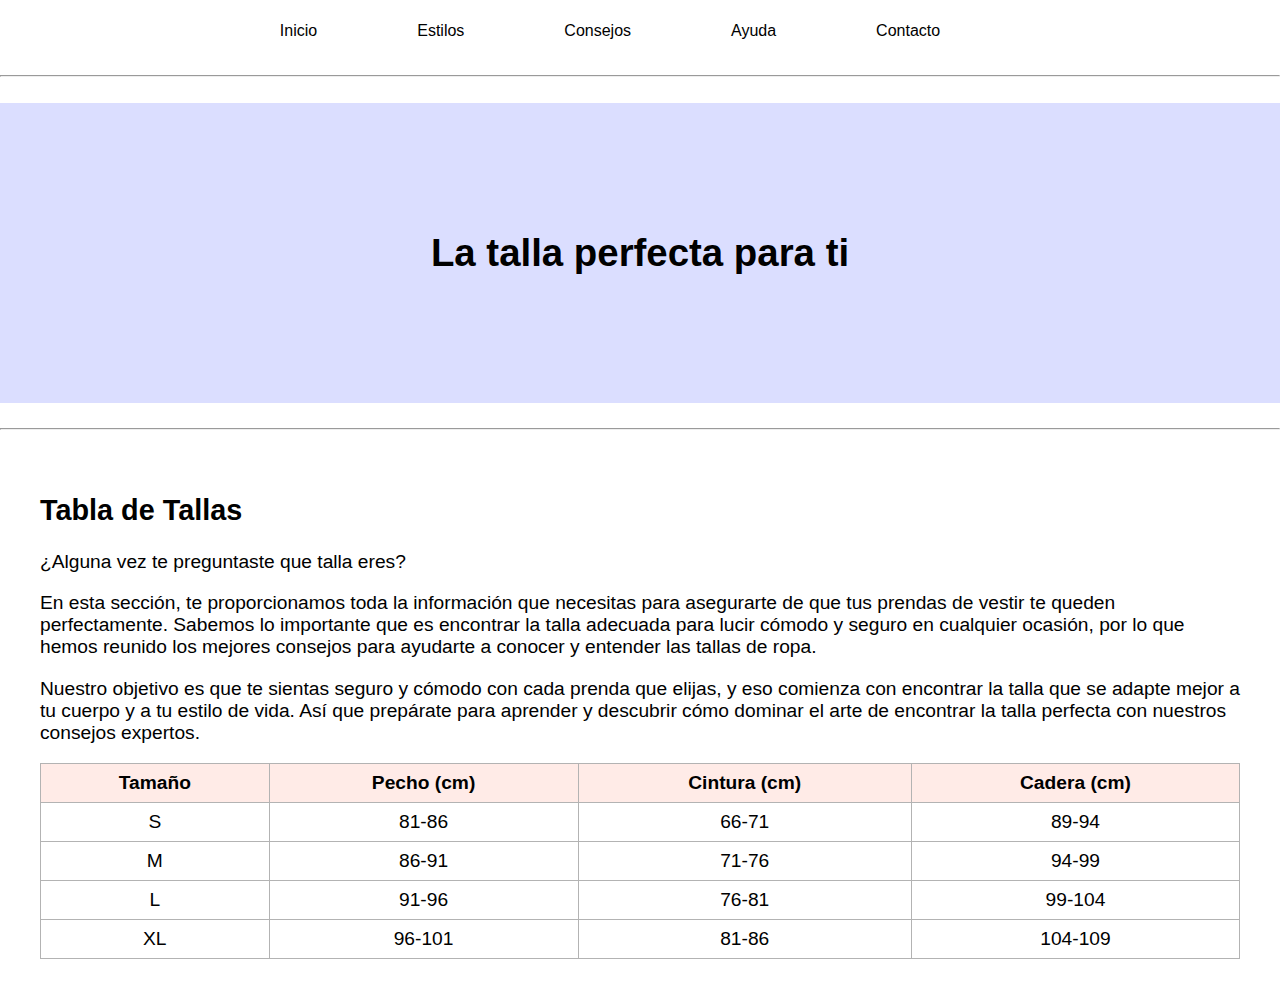
<file: M_Ayuda.html>
<!DOCTYPE html>
<html lang="en">
<head>
    <meta charset="UTF-8">
    <meta name="viewport" content="width=device-width, initial-scale=1.0">
    <title>¿Necesitas ayuda?</title>
    <link rel="stylesheet" href="bop.css">
</head>
<body>
    <header>
        <nav>
            <ul>
                <li><a href="index.html">Inicio</a></li>
                <li><a href="M_Estilos.html">Estilos</a></li>
                <li><a href="M_Consejos.html">Consejos</a></li>
                <li><a href="M_Ayuda.html">Ayuda</a></li>
                <li><a href="M_Contacto.html">Contacto</a></li>
            </ul>
        </nav>

        <hr/>
        <h1 class="titulo1">La talla perfecta para ti</h1>
        <hr/>
    </header>
    <article>
        <section id="ayuda">
            <h2>Tabla de Tallas</h2>
            <p>¿Alguna vez te preguntaste que talla eres?</p>
            <p>En esta sección, te proporcionamos toda la información que necesitas para asegurarte de que tus prendas de vestir te queden perfectamente. Sabemos lo importante que es encontrar la talla adecuada para lucir cómodo y seguro en cualquier ocasión, por lo que hemos reunido los mejores consejos para ayudarte a conocer y entender las tallas de ropa.</p>
            <p>Nuestro objetivo es que te sientas seguro y cómodo con cada prenda que elijas, y eso comienza con encontrar la talla que se adapte mejor a tu cuerpo y a tu estilo de vida. Así que prepárate para aprender y descubrir cómo dominar el arte de encontrar la talla perfecta con nuestros consejos expertos.</p>
            <table>
                <thead>
                    <tr>
                        <th>Tamaño</th>
                        <th>Pecho (cm)</th>
                        <th>Cintura (cm)</th>
                        <th>Cadera (cm)</th>
                    </tr>
                </thead>

                <tbody>
                    <tr>
                        <td>S</td>
                        <td>81-86</td>
                        <td>66-71</td>
                        <td>89-94</td>
                    </tr>
                    <tr>
                        <td>M</td>
                        <td>86-91</td>
                        <td>71-76</td>
                        <td>94-99</td>
                    </tr>
                    <tr>
                        <td>L</td>
                        <td>91-96</td>
                        <td>76-81</td>
                        <td>99-104</td>
                    </tr>
                    <tr>
                        <td>XL</td>
                        <td>96-101</td>
                        <td>81-86</td>
                        <td>104-109</td>
                    </tr>
                </tbody>
            </table>

        </section>
    </article>
</body>
</html>
</file>
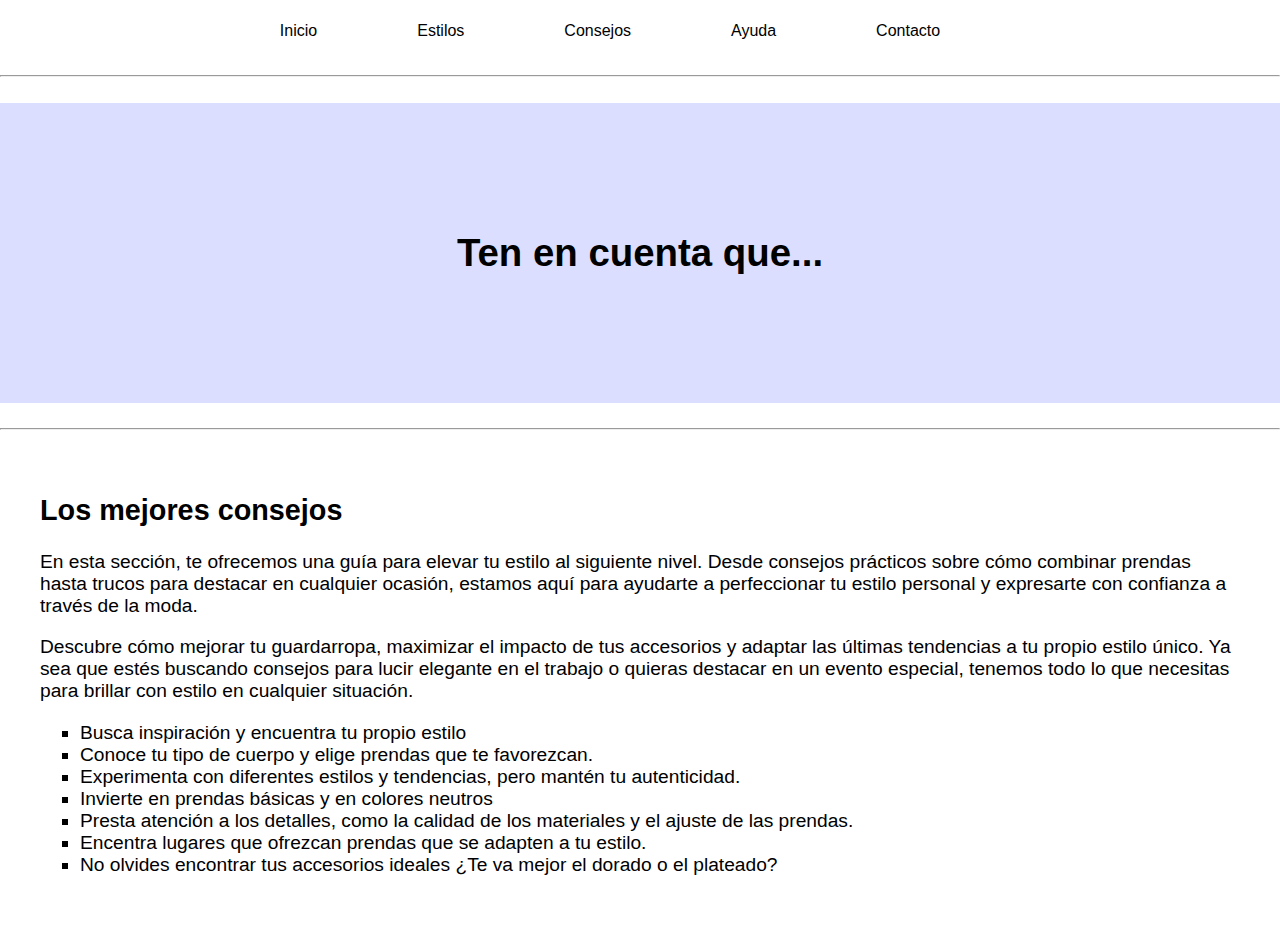
<file: M_Consejos.html>
<!DOCTYPE html>
<html lang="en">
<head>
    <meta charset="UTF-8">
    <meta name="viewport" content="width=device-width, initial-scale=1.0">
    <title>Consejo</title>
    <link rel="stylesheet" href="bop.css">
</head>
<body>
    <header>
        <nav>
            <ul>
                <li><a href="index.html">Inicio</a></li>
                <li><a href="M_Estilos.html">Estilos</a></li>
                <li><a href="M_Consejos.html">Consejos</a></li>
                <li><a href="M_Ayuda.html">Ayuda</a></li>
                <li><a href="M_Contacto.html">Contacto</a></li>
            </ul>
        </nav>

        <hr/>
        <h1 class="titulo1">Ten en cuenta que...</h1>
        <hr/>
    </header>
    <article>
        <section id="consejos">
            <h2>Los mejores consejos</h2>
            <p>En esta sección, te ofrecemos una guía para elevar tu estilo al siguiente nivel. Desde consejos prácticos sobre cómo combinar prendas hasta trucos para destacar en cualquier ocasión, estamos aquí para ayudarte a perfeccionar tu estilo personal y expresarte con confianza a través de la moda.</p>
            <p>Descubre cómo mejorar tu guardarropa, maximizar el impacto de tus accesorios y adaptar las últimas tendencias a tu propio estilo único. Ya sea que estés buscando consejos para lucir elegante en el trabajo o quieras destacar en un evento especial, tenemos todo lo que necesitas para brillar con estilo en cualquier situación.</p>
            <ul>
                <li>Busca inspiración y encuentra tu propio estilo</li>
                <li>Conoce tu tipo de cuerpo y elige prendas que te favorezcan.</li>
                <li>Experimenta con diferentes estilos y tendencias, pero mantén tu autenticidad.</li>
                <li>Invierte en prendas básicas y en colores neutros </li>
                <li>Presta atención a los detalles, como la calidad de los materiales y el ajuste de las prendas.</li>
                <li>Encentra lugares que ofrezcan prendas que se adapten a tu estilo.</li>
                <li>No olvides encontrar tus accesorios ideales ¿Te va mejor el dorado o el plateado?</li>
            </ul>
        </section>
    </article>
</body>
</html>
</file>
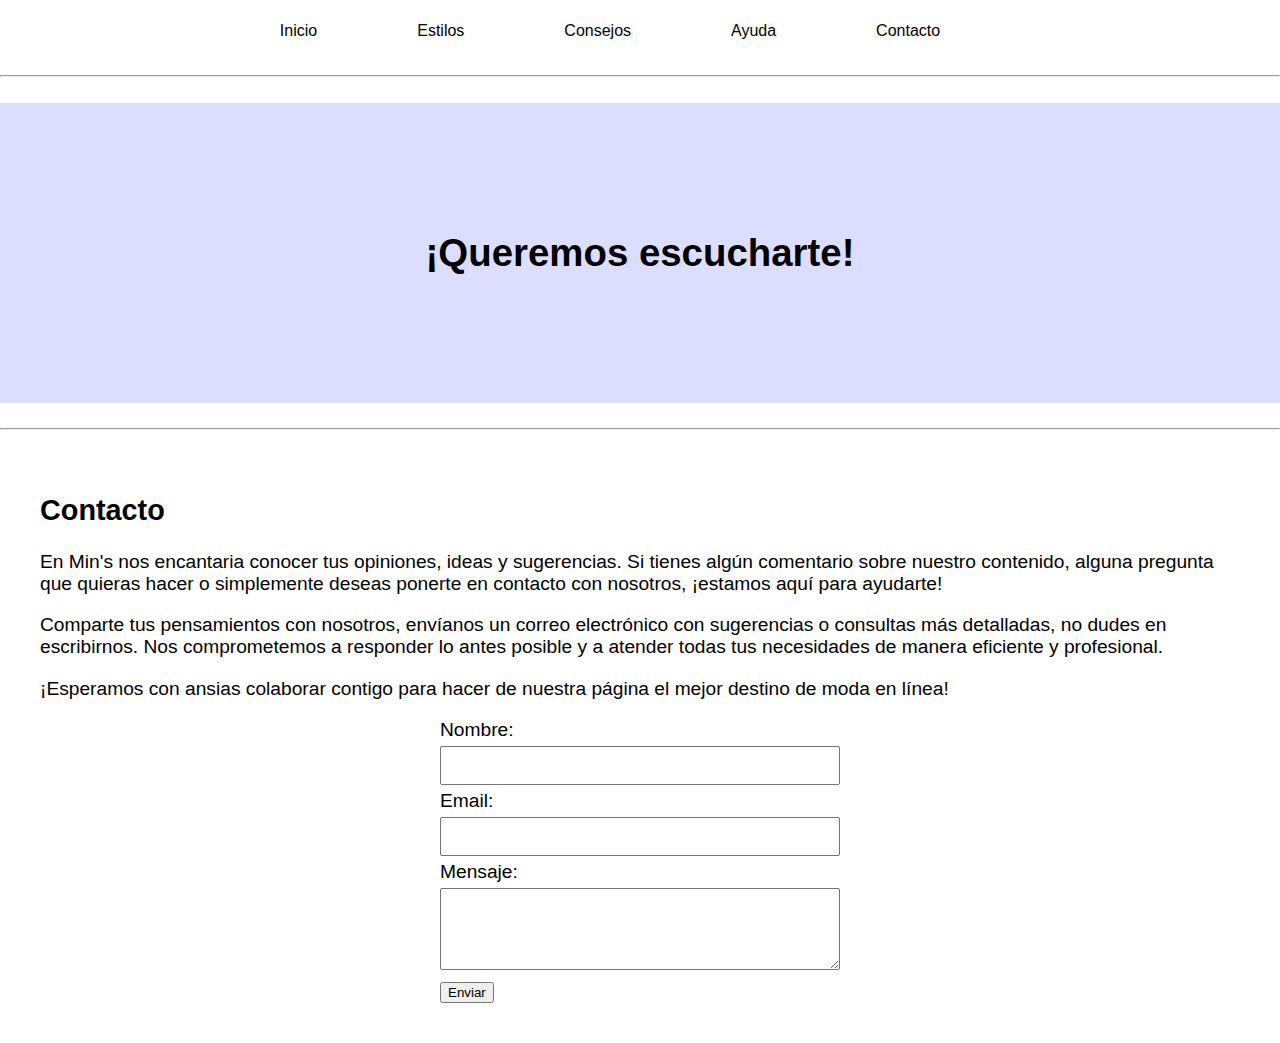
<file: M_Contacto.html>
<!DOCTYPE html>
<html lang="en">
<head>
    <meta charset="UTF-8">
    <meta name="viewport" content="width=device-width, initial-scale=1.0">
    <title>Contacto</title>
    <link rel="stylesheet" href="bop.css">
</head>
<body>
    <header>
        <nav>
            <ul>
                <li><a href="index.html">Inicio</a></li>
                <li><a href="M_Estilos.html">Estilos</a></li>
                <li><a href="M_Consejos.html">Consejos</a></li>
                <li><a href="M_Ayuda.html">Ayuda</a></li>
                <li><a href="M_Contacto.html">Contacto</a></li>
            </ul>
        </nav>

        <hr/>
        <h1 class="titulo1">¡Queremos escucharte!</h1>
        <hr/>
    </header>
            <article> <!-- Formulario de contactio  -->
                <section id="contacto">
                    <h2>Contacto</h2>
                    <p>En Min's nos encantaria conocer tus opiniones, ideas y sugerencias. Si tienes algún comentario sobre nuestro contenido, alguna pregunta que quieras hacer o simplemente deseas ponerte en contacto con nosotros, ¡estamos aquí para ayudarte!</p>
                    <p>Comparte tus pensamientos con nosotros, envíanos un correo electrónico con sugerencias o consultas más detalladas, no dudes en escribirnos. Nos comprometemos a responder lo antes posible y a atender todas tus necesidades de manera eficiente y profesional.</p>
                    <p>¡Esperamos con ansias colaborar contigo para hacer de nuestra página el mejor destino de moda en línea!</p>
                    <form>
                        <label for="nombre">Nombre:</label><br>
                        <input type="text" id="nombre" name="nombre"><br>
                        <label for="email">Email:</label><br>
                        <input type="email" id="email" name="email"><br>
                        <label for="comentario">Mensaje:</label><br>
                        <textarea id="comentario" name="comentario" rows="4" cols="50"></textarea><br>
                        <input type="submit" value="Enviar">
                    </form>

                </section>
            </article>
</body>
</html>
</file>
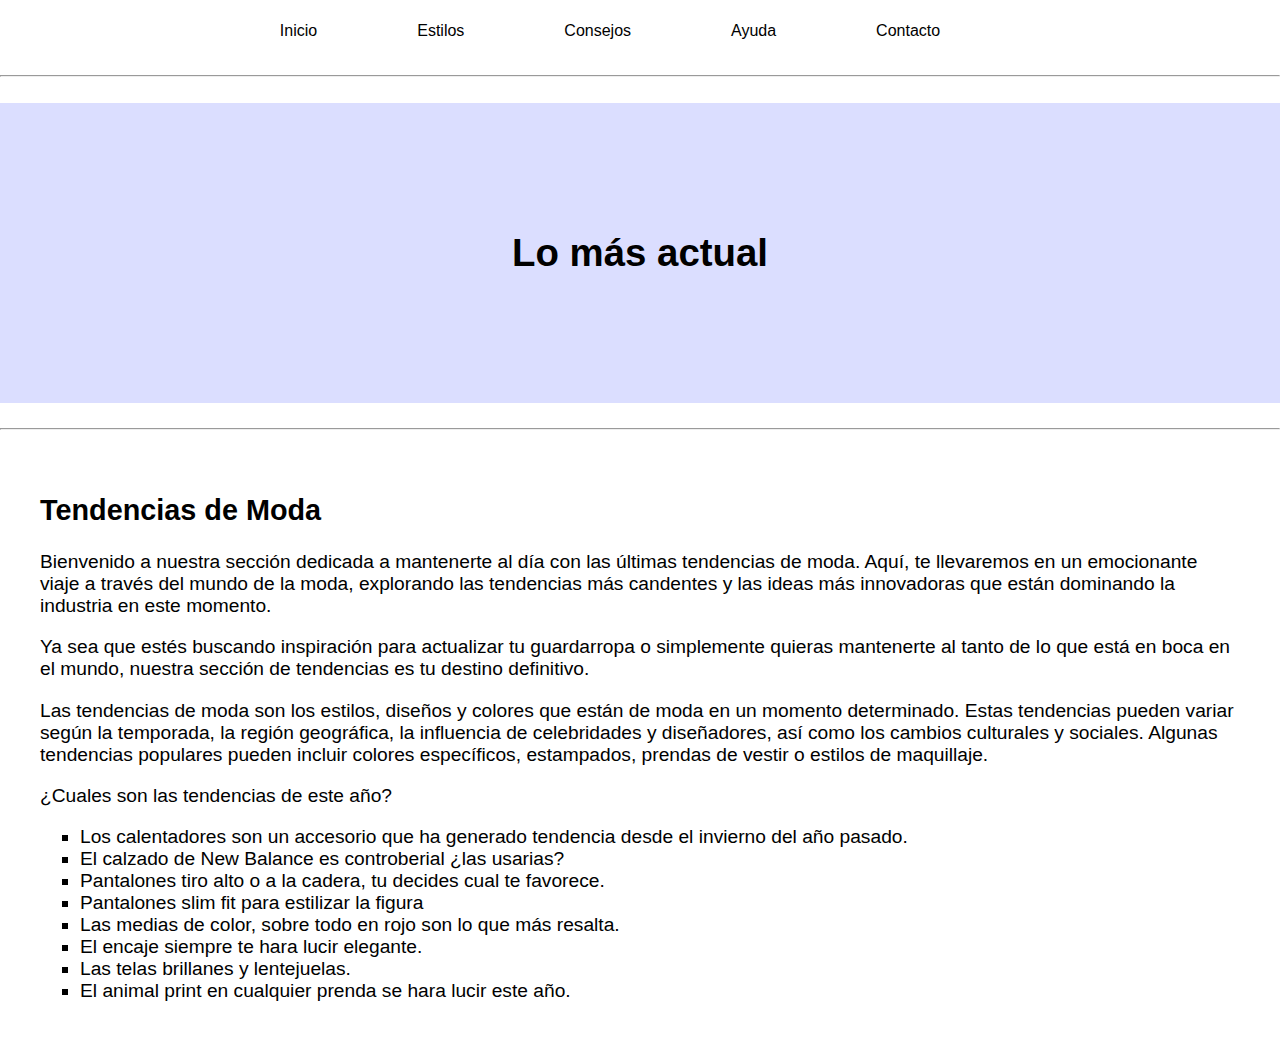
<file: M_Tendencias.html>
<!DOCTYPE html>
<html lang="es">
<head>
    <meta charset="UTF-8">
    <meta name="viewport" content="width=device-width, initial-scale=1.0">
    <title>Tendencias</title>
    <link rel="stylesheet" href="bop.css">
</head>
<body>
    <header>
        <nav>
            <ul>
                <li><a href="index.html">Inicio</a></li>
                <li><a href="M_Estilos.html">Estilos</a></li>
                <li><a href="M_Consejos.html">Consejos</a></li>
                <li><a href="M_Ayuda.html">Ayuda</a></li>
                <li><a href="M_Contacto.html">Contacto</a></li>
            </ul>
        </nav>

        <hr/>
        <h1 class="titulo1">Lo más actual</h1>
        <hr/>
    </header>
    <article>
        <section id="tendencias">
            <h2>Tendencias de Moda</h2>
            <p>Bienvenido a nuestra sección dedicada a mantenerte al día con las últimas tendencias de moda. Aquí, te llevaremos en un emocionante viaje a través del mundo de la moda, explorando las tendencias más candentes y las ideas más innovadoras que están dominando la industria en este momento.</p>
            <p>Ya sea que estés buscando inspiración para actualizar tu guardarropa o simplemente quieras mantenerte al tanto de lo que está en boca en el mundo, nuestra sección de tendencias es tu destino definitivo. </p>
            <p>Las tendencias de moda son los estilos, diseños y colores que están de moda en un momento determinado. Estas tendencias pueden variar según la temporada, la región geográfica, la influencia de celebridades y diseñadores, así como los cambios culturales y sociales. Algunas tendencias populares pueden incluir colores específicos, estampados, prendas de vestir o estilos de maquillaje.</p>
            <p>¿Cuales son las tendencias de este año?</p>
            <ul>
                <li>Los calentadores son un accesorio que ha generado tendencia desde el invierno del año pasado.</li>
                    <li>El calzado de New Balance es controberial ¿las usarias?</li>
                    <li>Pantalones tiro alto o a la cadera, tu decides cual te favorece.</li>
                    <li>Pantalones slim fit para estilizar la figura</li>
                    <li>Las medias de color, sobre todo en rojo son lo que más resalta.</li>
                    <li>El encaje siempre te hara lucir elegante.</li>
                    <li>Las telas brillanes y lentejuelas.</li>
                    <li>El animal print en cualquier prenda se hara lucir este año.</li>
            </ul>
        </section>
    </article>
</body>
</html>
</file>
<file: bop.css>
/* Pagina */
body {
    font-family: Arial, sans-serif;
    font-size: larger;
    margin: 0;
    padding: 0;
}


/* Titulo */
header {
    color: #000000;
    text-align: center;
}

.titulo{
    background-image: url(https://i.pinimg.com/564x/a6/ba/f1/a6baf1fc85a5230e05067c6f48cfb4cf.jpg);
    padding: 10%;
}

.titulo1{
    background-color: #dbdeff;
    padding: 10%;
}


/* barra */
nav{
    color: #000000;
    padding: 0px;
    text-align: center;
    background: #ffffff;
}

nav ul{
    list-style: none;
    display: inline-block;
}

nav ul li{
    float: left;
    display: inline;
    margin-right: 100px;
}

nav a {
    text-decoration: none;
    color: #000000;
    font-size: 16px;
}


/* Lineas */

hr {
    background-color: rgb(0, 0, 0);
    height: 1%;
}


/* Imagenes */
img{
    display:center;
    width: 20%;
    height: auto;
    margin-left: none;
}

.historia{
    display:center;
    width: 70%;
    height: auto;
    margin-left: none;
}

figure{
    font-family: Arial, sans-serif;
    font-size: large;
    text-align:center;
    display:flexbox;
}

.inicio{
    display:inline;
    width: 90%;
    margin-left: 9%;
    height: auto;
}


/* secciones */
section {
    padding: 20px;
    margin: 20px;
    list-style:square;
}

section li{
    list-style:square;
}

blockquote{
    text-align: center;
}
/* Barra lateral */
aside{
    float: right;
    width: 20%;
    text-align:center;
    min-height: 1030px;
    max-height: 1030px;
    border: 1px solid #b3b3b3;
    padding: 2%;
}

.informacion{
    font-family: Arial, sans-serif;
    font-size: medium;
}
.img5{
    min-width: 400%;
    height: auto;
    display:flex;
}


/* Formulario */
form {
    max-width: 400px;
    margin: auto;
}

input[type="text"],
input[type="email"],
textarea {
    width: 100%;
    padding: 10px;
    margin: 5px 0;
    box-sizing: border-box;
}


/* Tabla */
table {
    width: 100%;
    border-collapse: collapse;
}

th, td {
    border: 1px solid #b3b3b3;
    padding: 8px;
    text-align: center;
}

th {
    background-color: #ffebe7;
}


/* Pie de pagina */
footer {
    background-color: #eceffa;
        color: #757575;
        text-align: center;
        padding: 10px;
        bottom: 0;
        width: 100%;
}
</file>
